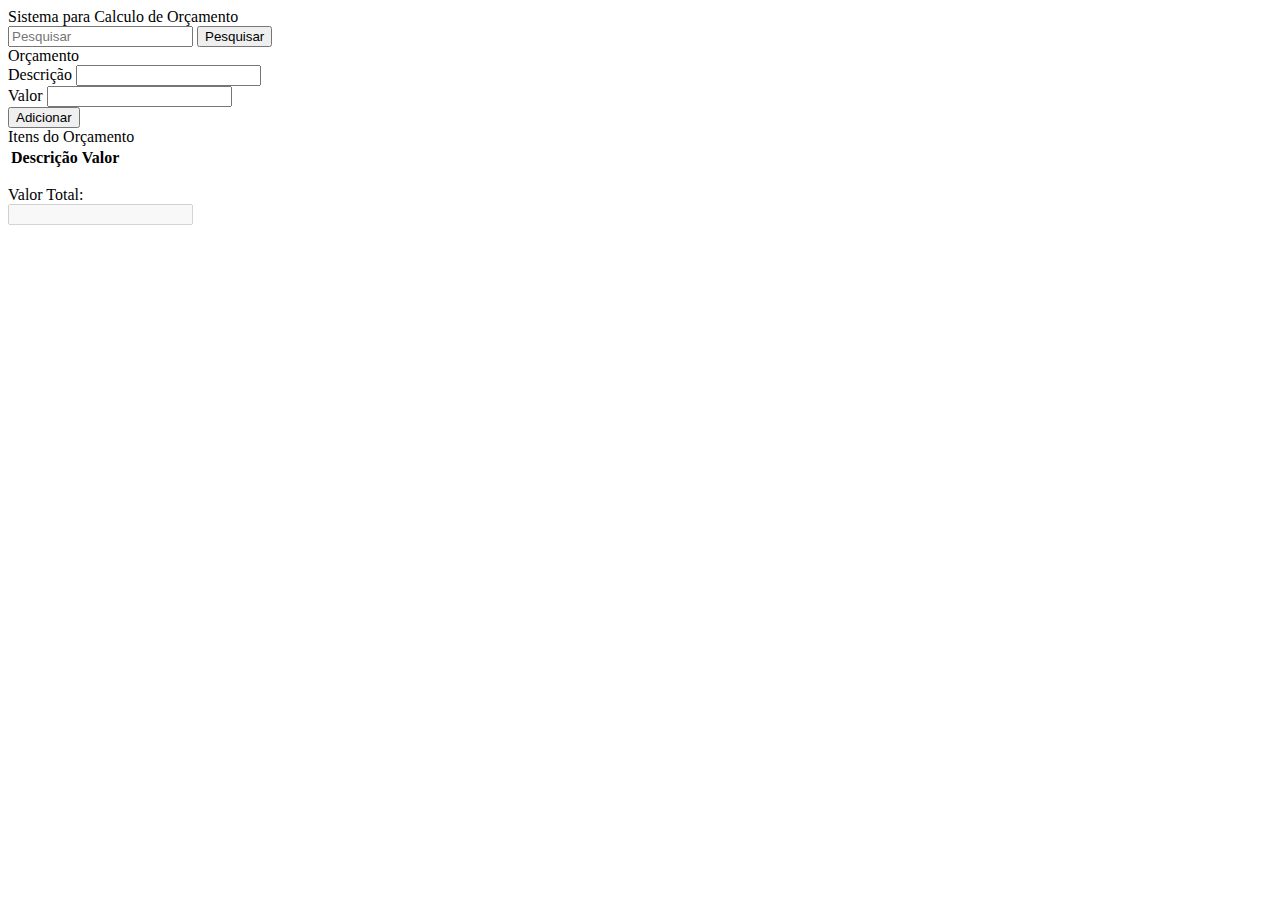
<file: sistema-lancamento/index.html>
<!DOCTYPE html>
<html lang="pt-br">
    <head>
        <!-- Meta Tags Obrigatorias e Titulos -->
        <meta charset="UTF-8">
        <meta http-equiv="X-UA-Compatible" content="IE=edge">
        <meta name="viewport" content="width=device-width, initial-scale=1.0">
        <title> App Orçamento </title>

        <!-- Bootstrap -->
        <link rel="stylesheet" href="https://stackpath.bootstrapcdn.com/bootstrap/4.1.3/css/bootstrap.min.css" integrity="sha384-MCw98/SFnGE8fJT3GXwEOngsV7Zt27NXFoaoApmYm81iuXoPkFOJwJ8ERdknLPMO" crossorigin="anonymous">
    </head>
    <body>

        <nav class="navbar bg-primary">
            <a class="navbar-brand text-light">Sistema para Calculo de Orçamento </a>
            <form class="form-inline">
                <input class="form-control mr-sm-2" type="search" placeholder="Pesquisar" aria-label="Pesquisar">
                <button class="btn btn-outline-light my-2 my-sm-0" type="submit">Pesquisar</button>
            </form>
        </nav>

        <div class="container mt-5">
            <div class="card">

                <div class="card-header">
                    Orçamento
                </div>

                <div class="card-body">
                    <div class="row">
                        <div class="col-xs-12 col-sm-12 col-md-8 col-lg-8 mt-2">
                            <label> Descrição </label>
                            <input type="text" class="form-control" id='descricao'>
                        </div>
                        <div class="col-xs-12 col-sm-12 col-md-2 col-lg-2 mt-2">
                            <label> Valor </label>
                            <input type="number" class="form-control" id="valor">
                        </div>
                        <div class="col-xs-12 col-sm-12 col-md-2 col-lg-2 mt-2">
                            <button type="button" class="btn btn-primary btn-lg mt-4" onclick="adicionarItem()"> Adicionar </button>
                        </div>
                    </div>

                    <div class="row mt-5">
                        <div class="col-xs-12 col-sm-12 col-md-12 col-lg-12 mt-2">
                            Itens do Orçamento
                        </div>
                    </div>

                    <div class="row">
                        <div class="col-xs-12 col-sm-12 col-md-12 col-lg-12 mt-2">
                            <table class="table table-hover">
                                <thead>
                                    <tr>
                                        <th> Descrição </th>
                                        <th class="text-right"> Valor </th>
                                    </tr>
                                </thead>
                                <tbody id="tabela_itens_orcamento">

                                </tbody>
                            </table>        
                        </div>
                    </div>

                </div>
                
                <div class="card-footer">
                    <p> 
                        Valor Total: <br> 
                        <input type="number" id="somatorio" class="form-control" disabled>
                    </p>
                </div>
            </div>
        </div>

        <!-- JavaScript - Bootstrap -->
        <script src="https://code.jquery.com/jquery-3.3.1.slim.min.js" integrity="sha384-q8i/X+965DzO0rT7abK41JStQIAqVgRVzpbzo5smXKp4YfRvH+8abtTE1Pi6jizo" crossorigin="anonymous"></script>
        <script src="https://cdnjs.cloudflare.com/ajax/libs/popper.js/1.14.3/umd/popper.min.js" integrity="sha384-ZMP7rVo3mIykV+2+9J3UJ46jBk0WLaUAdn689aCwoqbBJiSnjAK/l8WvCWPIPm49" crossorigin="anonymous"></script>
        <script src="https://stackpath.bootstrapcdn.com/bootstrap/4.1.3/js/bootstrap.min.js" integrity="sha384-ChfqqxuZUCnJSK3+MXmPNIyE6ZbWh2IMqE241rYiqJxyMiZ6OW/JmZQ5stwEULTy" crossorigin="anonymous"></script>
        
        <!-- JavaScript - Personalizado -->
        <script src="js/orcamento.js"></script>

    </body>
</html>
</file>
